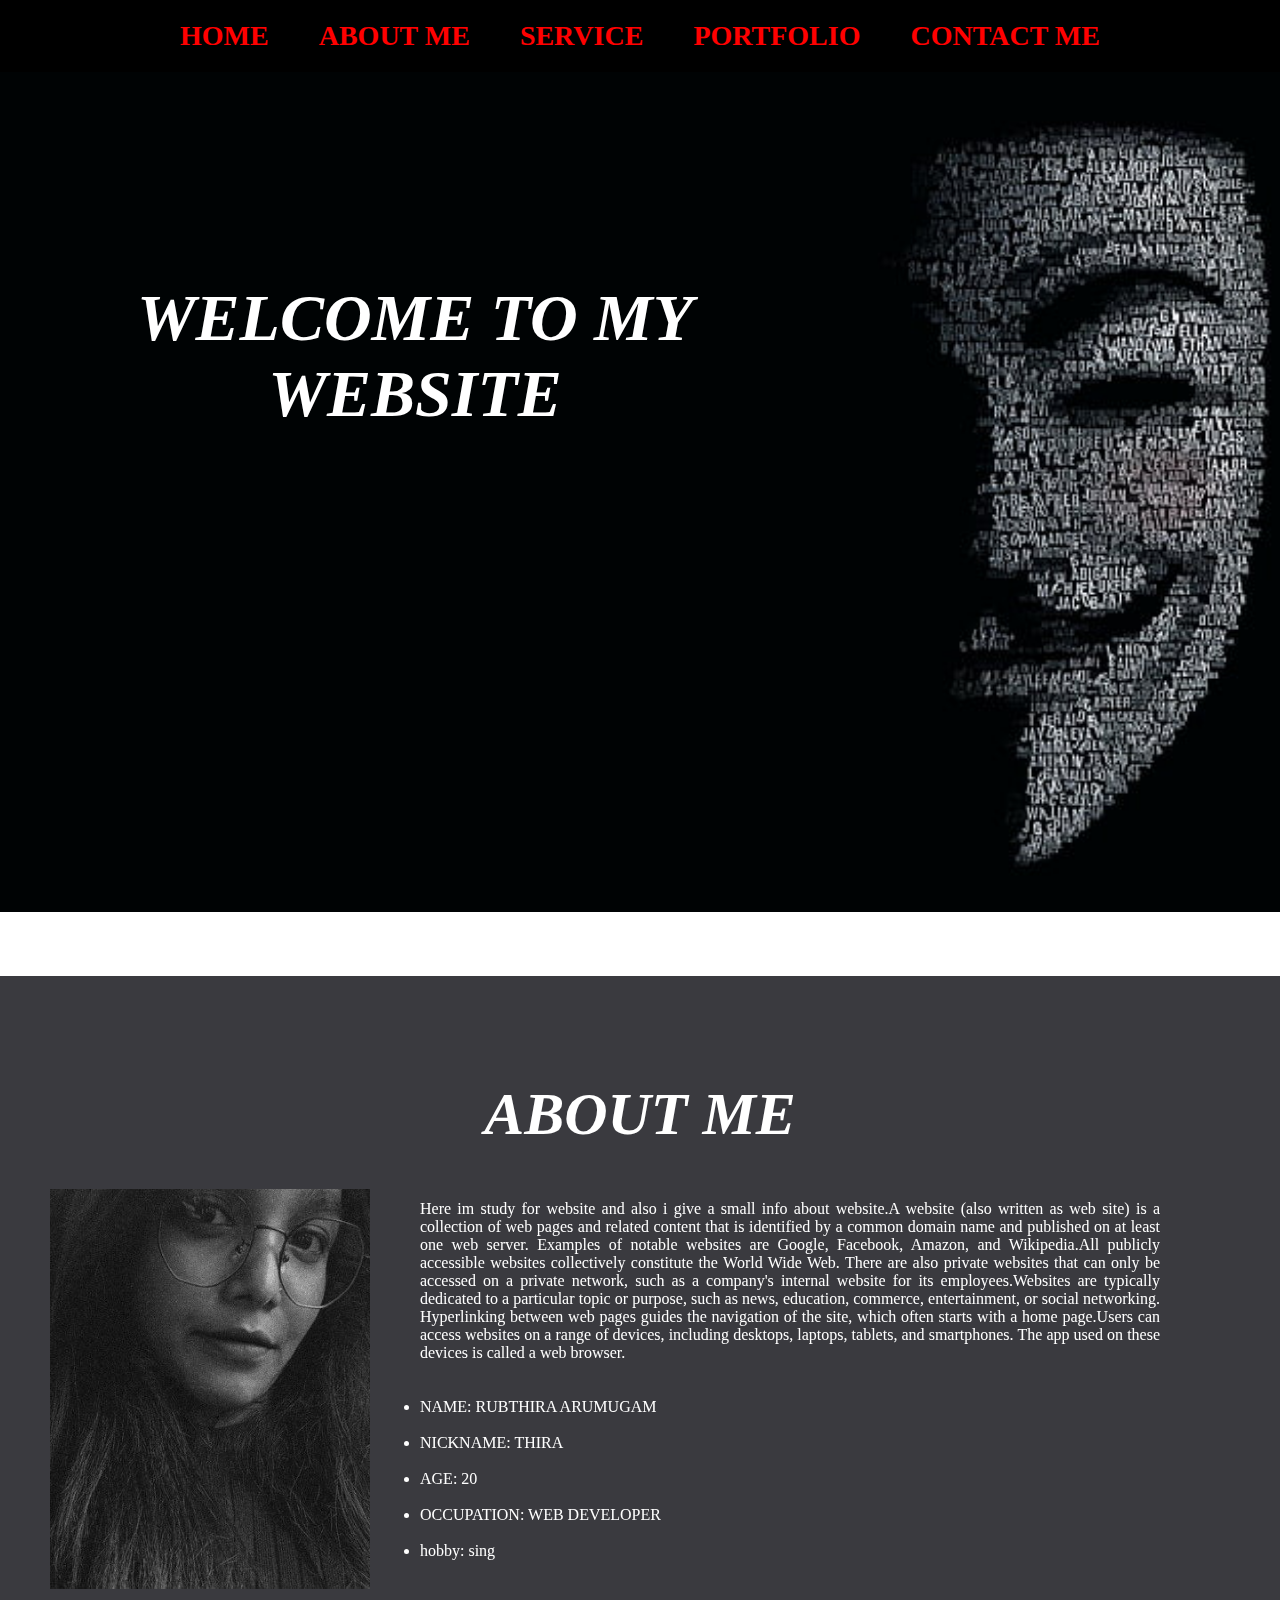
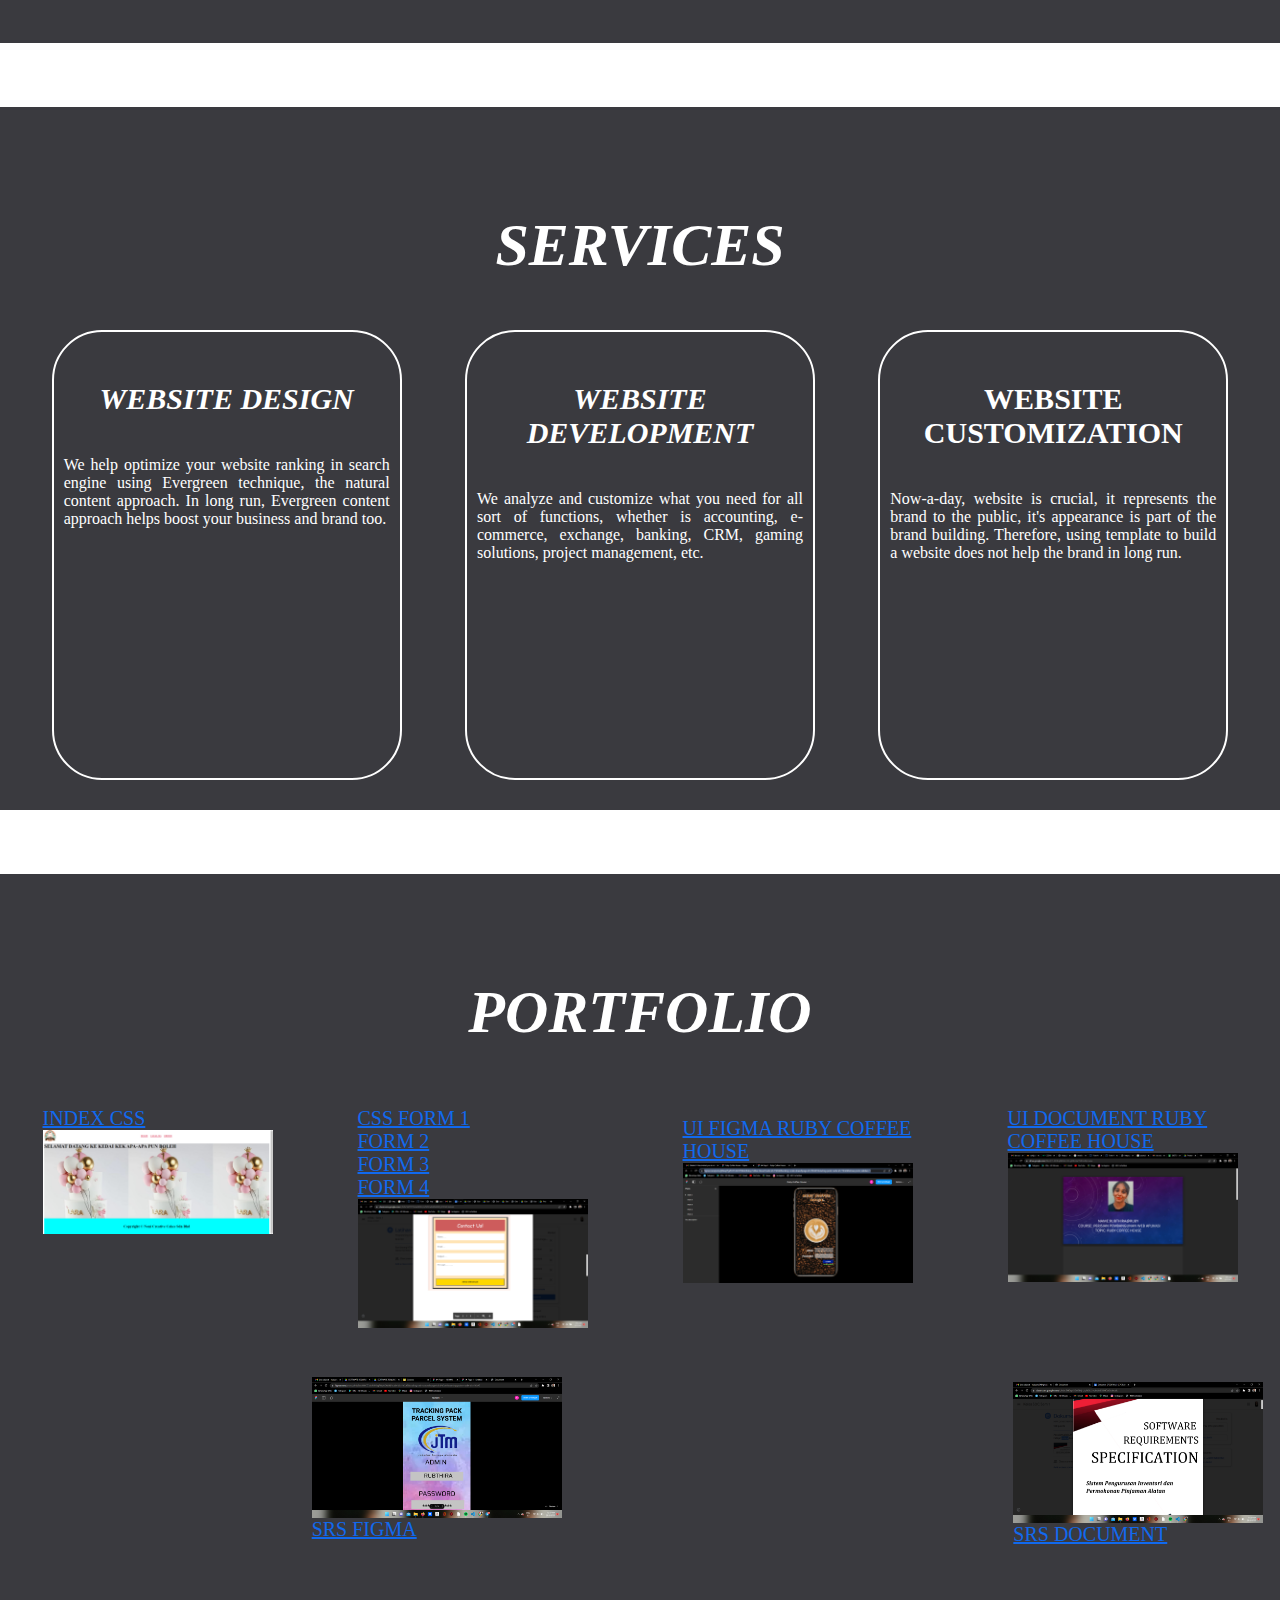
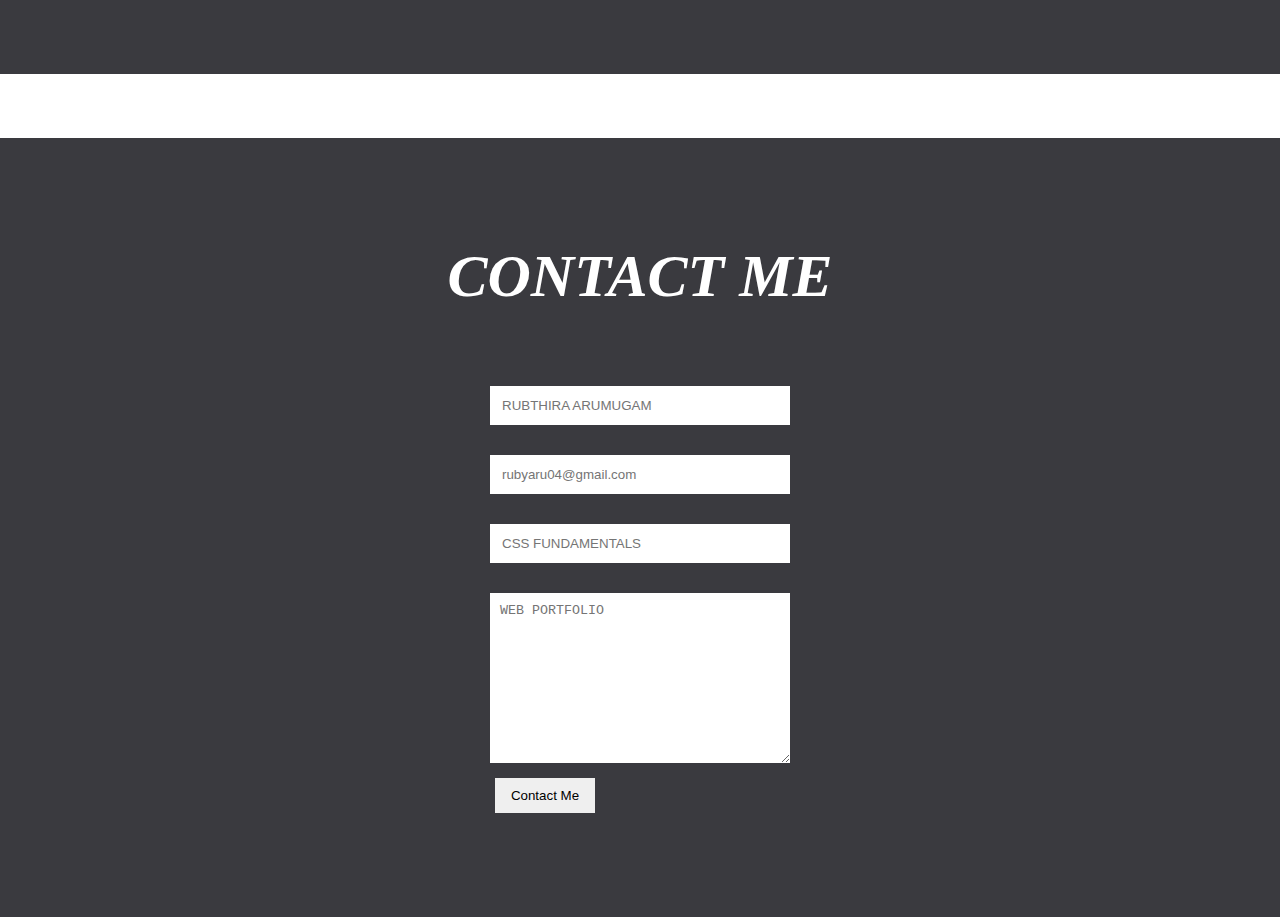
<file: index.html>
<!DOCTYPE html>
<html style="scroll-behavior: smooth;" lang="en">
<head>
    <meta charset="UTF-8">
    <meta name="viewport" content="width=device-width, initial-scale=1.0">
    <title>Document</title>
   <link rel="stylesheet" href="index.css">
  <link rel="stylesheet" href="https://cdnjs.cloudflare.com/ajax/libs/font-awesome/4.7.0/css/font-awesome.min.css">

</head>
<body>
    <nav class="navbar">

        <ul> 
            <li><a href="#home">HOME</a></li>
            <li><a href="#about">ABOUT ME</a></li>
            <li><a href="#services">SERVICE</a></li>
            <li><a href="#portfolio">PORTFOLIO</a></li>
            <li><a href="#contact">CONTACT ME</a></li>   
        </ul>

     </nav>
        
    <section id="home">
        <div class="main">
          <h1 class="heading" style="text-align:center ; margin-top: 80px;font-size: 66px;font-style: italic;">WELCOME TO MY WEBSITE </h1>
        </div>
    </section>

    <section id="about">
            <h1 class="heading" style="font-style: italic;font-size: 60px;">ABOUT ME</h1>
            <div class="pic">
            <img src="img/photo_2022-06-21_22-05-18.jpg" alt="" width="320px" height="400px">
            <div id="intro">
                <p>Here im study for website and also i give a small info about website.A website (also written as web site) is a collection of web pages and related content that is identified by a common domain name and published on at least one web server. Examples of notable websites are Google, Facebook, Amazon, and Wikipedia.All publicly accessible websites collectively constitute the World Wide Web. There are also private websites that can only be accessed on a private network, such as a company's internal website for its employees.Websites are typically dedicated to a particular topic or purpose, such as news, education, commerce, entertainment, or social networking. Hyperlinking between web pages guides the navigation of the site, which often starts with a home page.Users can access websites on a range of devices, including desktops, laptops, tablets, and smartphones. The app used on these devices is called a web browser.
        
                </p>
                <br>
                <br>
                <div class="col 1">
                    <ul>
                        <li>NAME: RUBTHIRA ARUMUGAM</li>
                        <br>
                        <li>NICKNAME: THIRA</li>
                        <br>
                        <li>AGE: 20</li>
                        <br>
                        <li>OCCUPATION: WEB DEVELOPER</li>
                        <br>
                        <li>hobby: sing</li>
                        
        
                    </ul>
                </div>
            </div>
        </div>
    </section>
    
    <section id="services">
        <h1 class="heading" style="font-style:italic; font-size:60px">SERVICES</h1>
        <div class="row">
            <div class="box">
                <h1 class="heading" style="font-size:30px; font-style: italic;">WEBSITE DESIGN</h1>
                <p style="font-size:medium;">We help optimize your website ranking in search engine using Evergreen technique, the natural content approach. In long run, Evergreen content approach helps boost your business and brand too.</p>
            </div>
            <div class="box">
                <h1 class="heading" style="font-size:30px; font-style:italic;">WEBSITE DEVELOPMENT</h1>
                <p style="font-size:medium;">We analyze and customize what you need for all sort of functions, whether is accounting, e-commerce, exchange, banking, CRM, gaming solutions, project management, etc.</p>
            </div>
            <div class="box">
                <h1 class="heading" style="font-size:30PX;">WEBSITE CUSTOMIZATION</h1>
                <p style="font-size:medium">Now-a-day, website is crucial, it represents the brand to the public, it's appearance is part of the brand building. Therefore, using template to build a website does not help the brand in long run.</p>
            </div>
        </div>
    </section>

    <section id="portfolio">
        <h1 class="heading"style="font-style:italic; font-size:60px">PORTFOLIO</h1>
        <div class="image">
            
            <div class="box1">
           <a href="file:///C:/xampp/htdocs/ex%20website/index.html">INDEX CSS</a>
            <img src="img/Screenshot (17).png" alt=""  >
           </div>

           <div class="box2">
            <a href="file:///C:/Users/RUBTHIRA%20ARUMUGAM/Downloads/Exercise1.html">CSS FORM 1 </a>  
             <a href="file:///C:/Users/RUBTHIRA%20ARUMUGAM/Downloads/Exercise2.html?address=&AGE=20"> FORM 2</a>  
             <a href="file:///C:/Users/RUBTHIRA%20ARUMUGAM/Downloads/Exercise3.html">FORM 3</a>  
            <a href="file:///C:/Users/RUBTHIRA%20ARUMUGAM/Downloads/Exercise4.html"> FORM 4</a>  
             <img src="img/Screenshot (54).png" alt="" >
           </div>

           <div class="box3">
            <a href="https://www.figma.com/proto/j6NeqYfgZH2FtrAD2YN8sk/Ruby-Coffee-House?node-id=1%3A6&scaling=scale-down&page-id=0%3A1&starting-point-node-id=1%3A6&show-proto-sidebar=1">UI FIGMA RUBY COFFEE HOUSE</a>
            <img src="img/Screenshot (41).png" alt=""  >
            </div>

            <div class="box4">
            <a href="https://drive.google.com/file/d/1-AR3bpME8oI-H5-gKl8cHarYVlKJeXlp/view">UI DOCUMENT RUBY COFFEE HOUSE</a>
            <img src="img/Screenshot (53).png" alt="" >
            </div>

            <div class="box5">
            <img src="img/Screenshot (51).png" alt=""  >
            <a href="https://www.figma.com/proto/aP4uBooW6O738zlV9Y8gRW/ADMIN?node-id=1%3A7&scaling=min-zoom&page-id=0%3A1&starting-point-node-id=1%3A7">SRS FIGMA</a>
            </div>
            <br>
            <div class="box6">
            <img src="img/Screenshot (50).png" alt="">
            <a href=" https://drive.google.com/file/d/1g-5q-CpTMKqJteFCv4CWWRbti9gnECos/view">SRS DOCUMENT</a>
           </div>
        </div>
    </section>

    <section id="contact">
        <h1 class="heading" style="font-style: italic;font-size: 60px;">CONTACT ME</h1>
        <from action="" class="form">
            <input type="text" name="name" class="input" placeholder="RUBTHIRA ARUMUGAM">
            <input type="email" name="email" class="input" placeholder="rubyaru04@gmail.com">
            <input type="text" name="subject" class="input" placeholder="CSS FUNDAMENTALS">
            <textarea name="msg" id="msg" cols="30" rows="10" placeholder="WEB PORTFOLIO"></textarea>
            <input type="submit" value="Contact Me" id="send">
           
        </from>
        <div class="maps">
            <div style="max-width:90%;overflow:hidden;color:red;width:500px;height:500px;">
                <div id="embedmap-canvas" style="height:100%; width:100%;max-width:100%;">
                    <iframe style="height:90%;width:90%;border:0;" frameborder="0" src="https://www.google.com/maps/embed/v1/place?q=new+york&key=AIzaSyBFw0Qbyq9zTFTd-tUY6dZWTgaQzuU17R8">
                    </iframe>
                </div>
           

           <div class="social">
               <a href="https://www.facebook.com/"><i class="fa fa-facebook"></i></a>
               <a href="https://www.instagram.com/"><i class="fa fa-instagram"></i></a>
               <a href="https://www.twitter.com/" ><i class="fa fa-twitter"></i></a>
               <a href="https://www.linkedin.com/"><i class="fa fa-linkedin"></i></a>
               <a href="https://www.youtube.com/"><i class="fa fa-youtube"></i></a>
           </div>
      
                 
    </section>
</body>
</html>
</file>
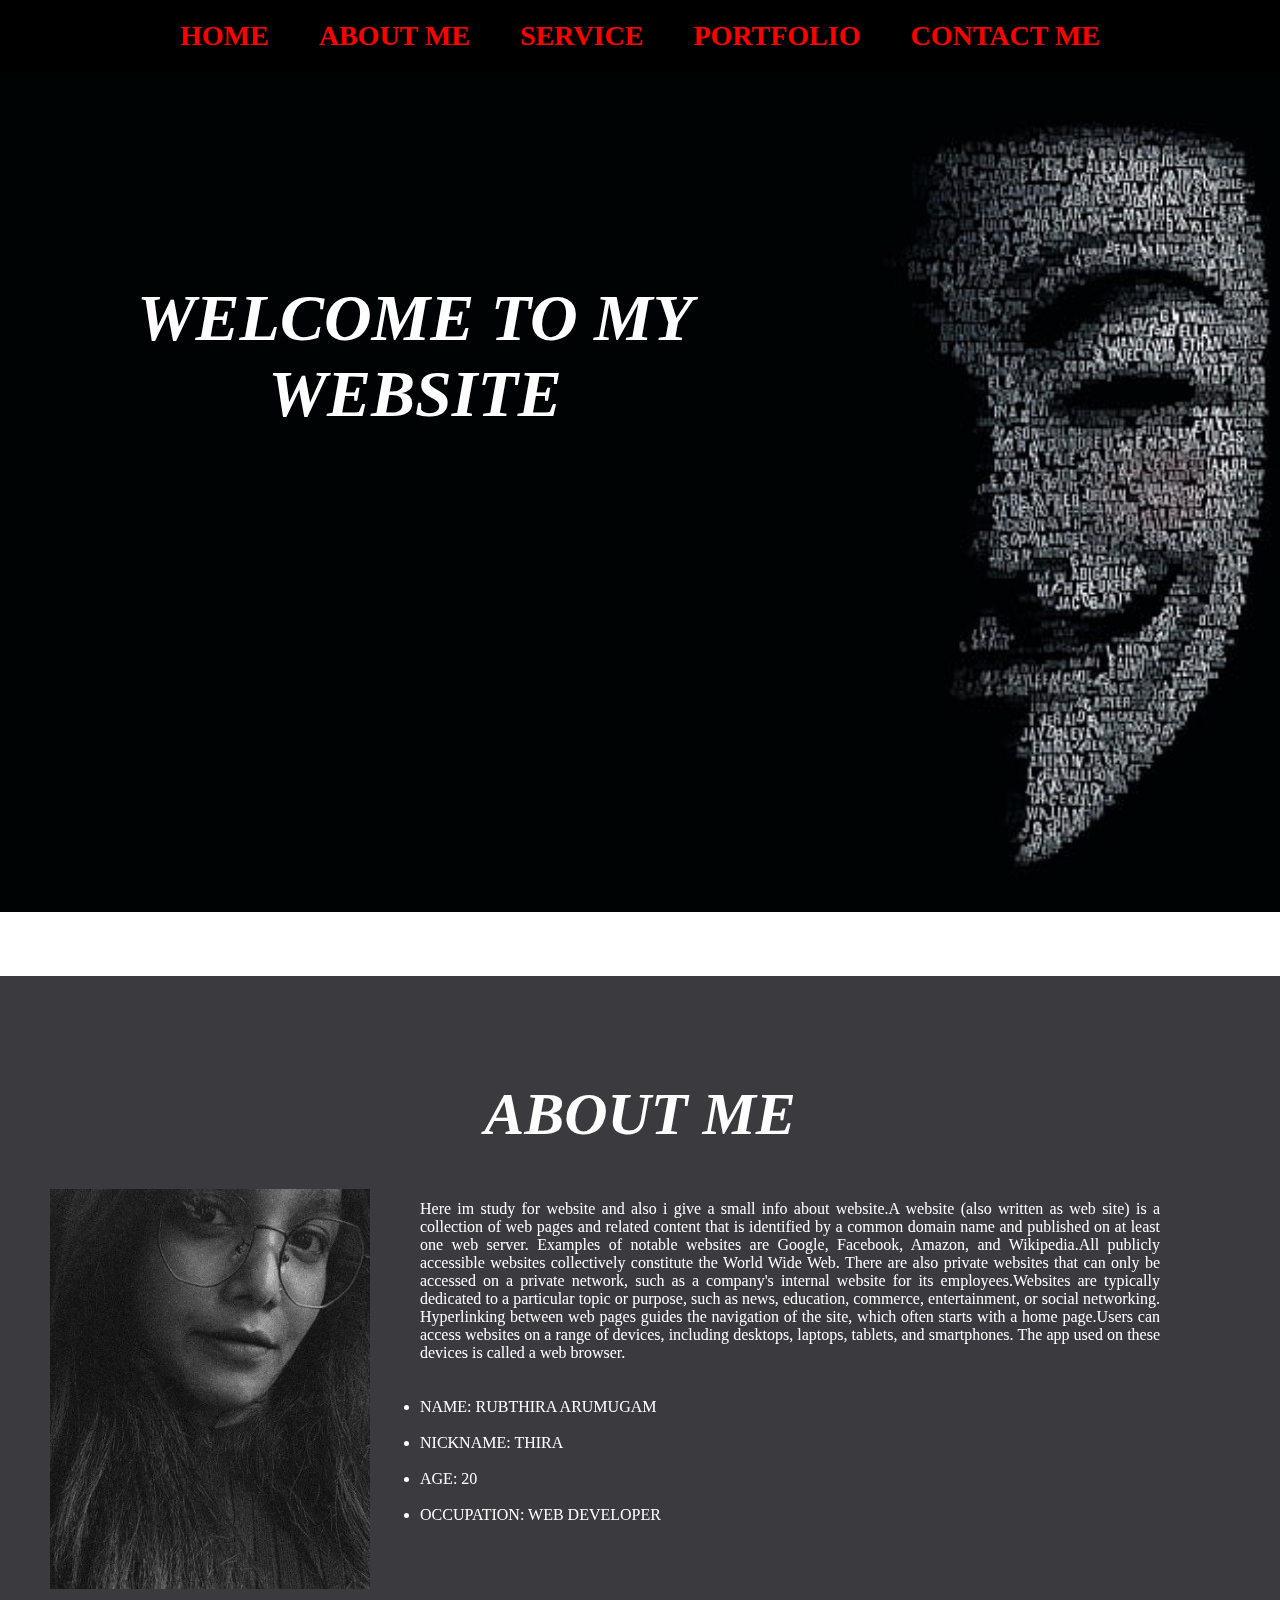
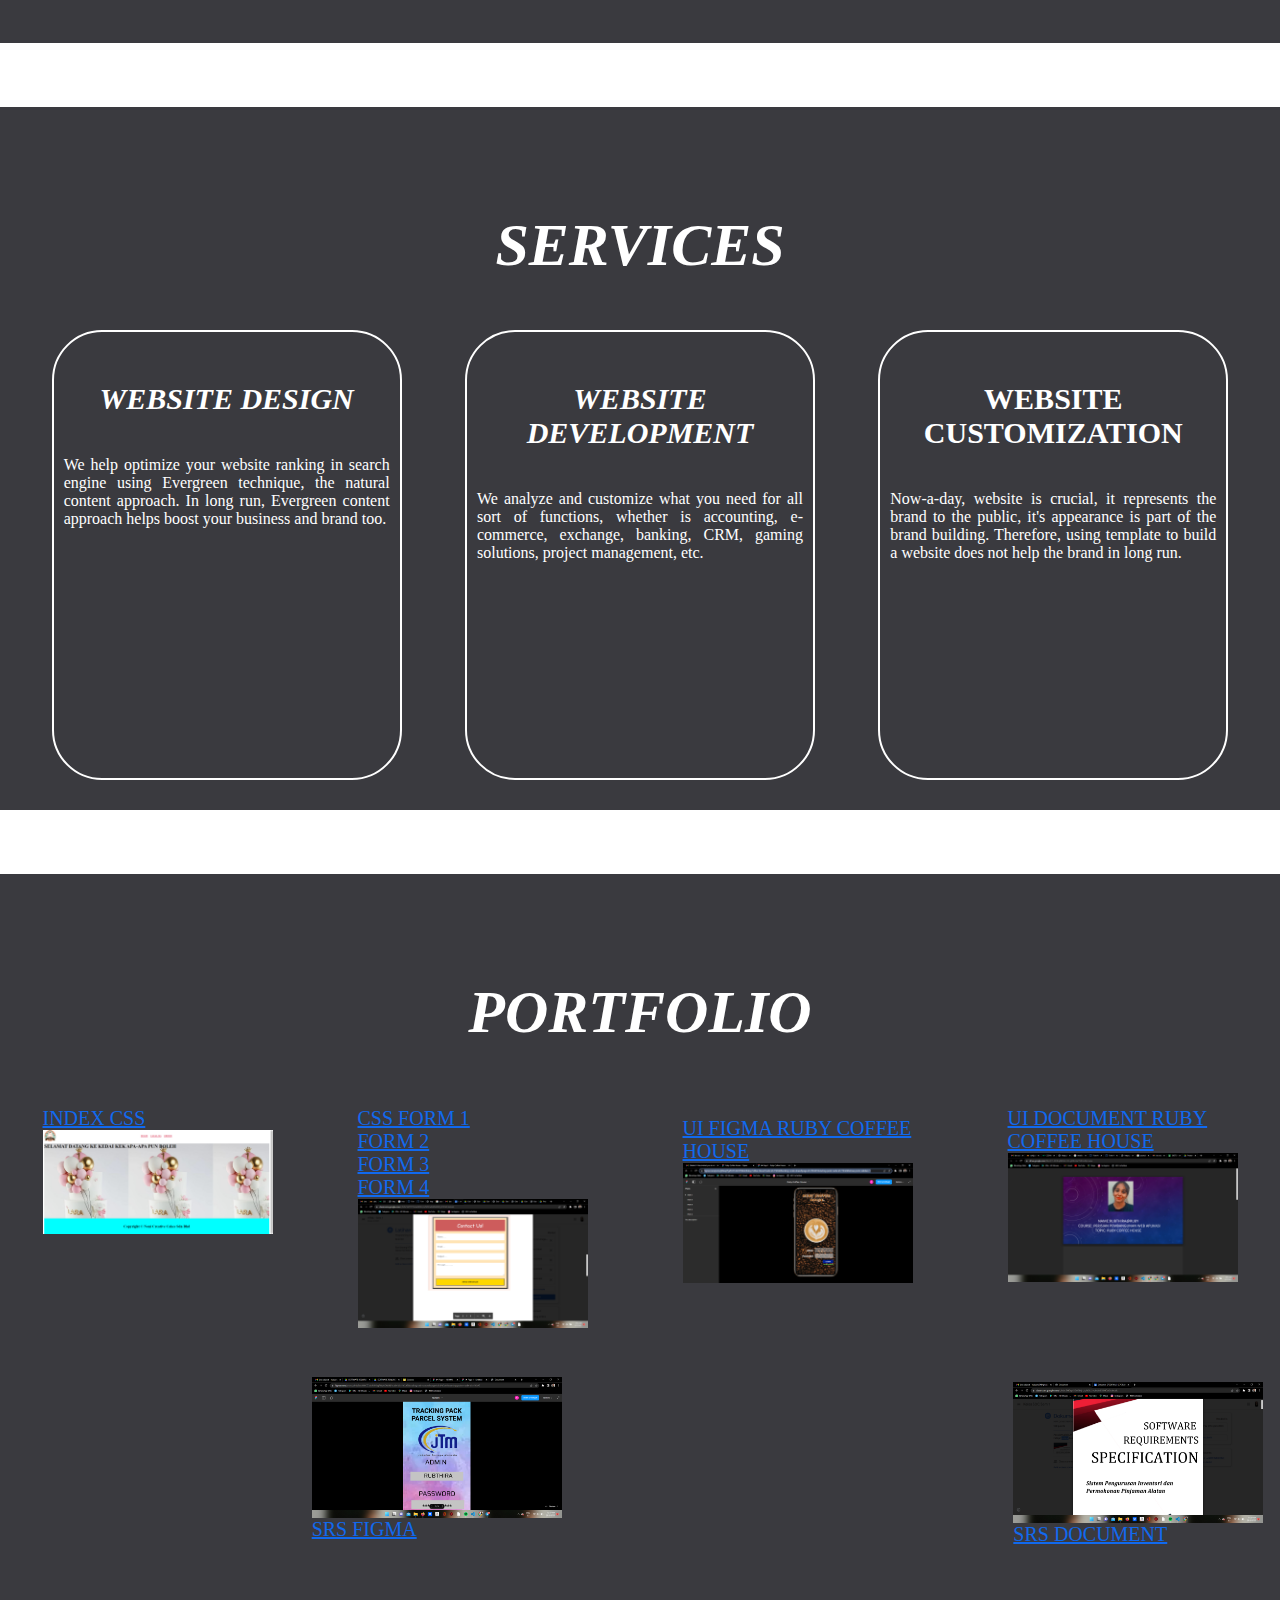
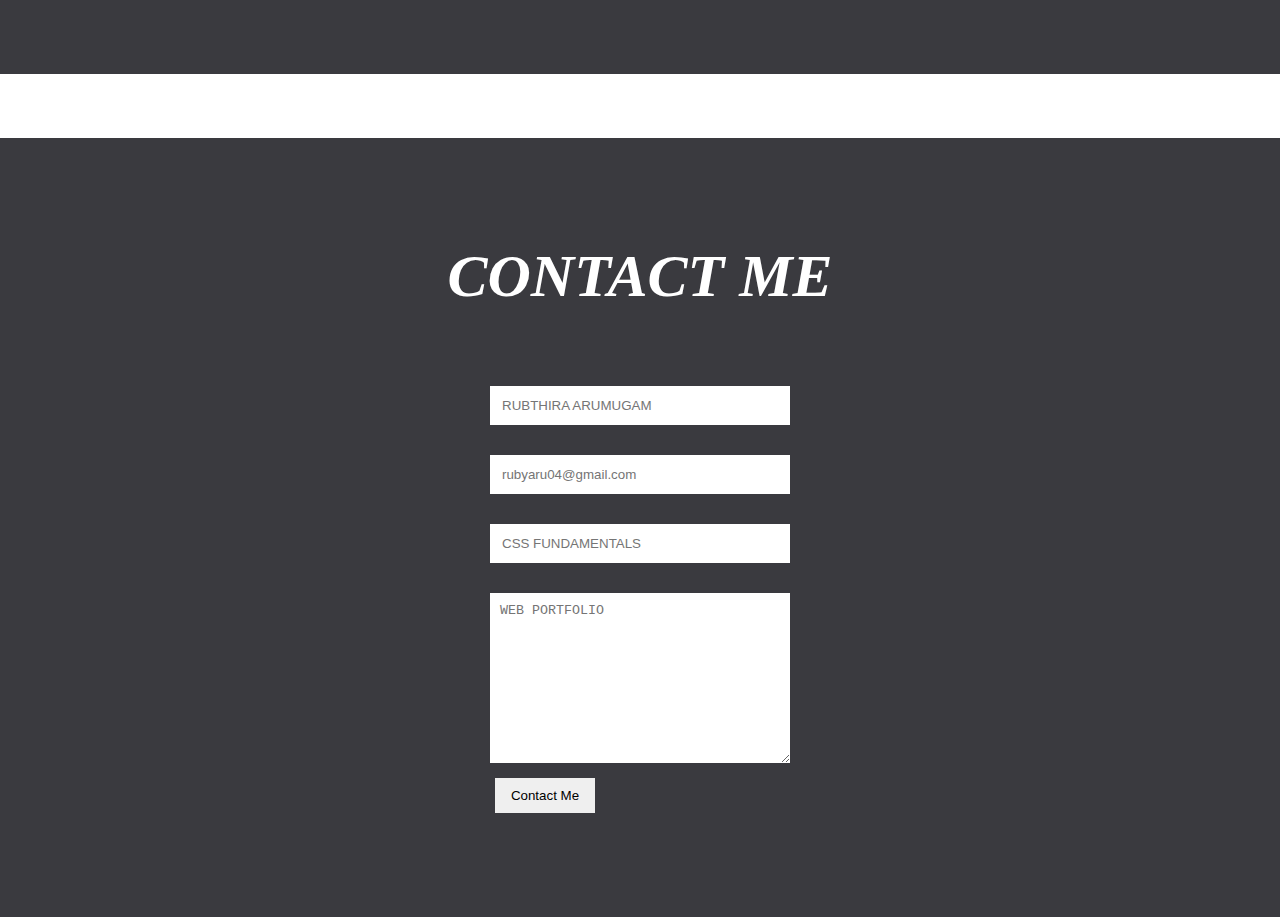
<file: do it again/index.html>
<!DOCTYPE html>
<html style="scroll-behavior: smooth;" lang="en">
<head>
    <meta charset="UTF-8">
    <meta name="viewport" content="width=device-width, initial-scale=1.0">
    <title>Document</title>
   <link rel="stylesheet" href="index.css">
  <link rel="stylesheet" href="https://cdnjs.cloudflare.com/ajax/libs/font-awesome/4.7.0/css/font-awesome.min.css">

</head>
<body>
    <nav class="navbar">

        <ul> 
            <li><a href="#home">HOME</a></li>
            <li><a href="#about">ABOUT ME</a></li>
            <li><a href="#services">SERVICE</a></li>
            <li><a href="#portfolio">PORTFOLIO</a></li>
            <li><a href="#contact">CONTACT ME</a></li>   
        </ul>

     </nav>
        
    <section id="home">
        <div class="main">
          <h1 class="heading" style="text-align:center ; margin-top: 80px;font-size: 66px;font-style: italic;">WELCOME TO MY WEBSITE </h1>
        </div>
    </section>

    <section id="about">
            <h1 class="heading" style="font-style: italic;font-size: 60px;">ABOUT ME</h1>
            <div class="pic">
            <img src="img/photo_2022-06-21_22-05-18.jpg" alt="" width="320px" height="400px">
            <div id="intro">
                <p>Here im study for website and also i give a small info about website.A website (also written as web site) is a collection of web pages and related content that is identified by a common domain name and published on at least one web server. Examples of notable websites are Google, Facebook, Amazon, and Wikipedia.All publicly accessible websites collectively constitute the World Wide Web. There are also private websites that can only be accessed on a private network, such as a company's internal website for its employees.Websites are typically dedicated to a particular topic or purpose, such as news, education, commerce, entertainment, or social networking. Hyperlinking between web pages guides the navigation of the site, which often starts with a home page.Users can access websites on a range of devices, including desktops, laptops, tablets, and smartphones. The app used on these devices is called a web browser.
        
                </p>
                <br>
                <br>
                <div class="col 1">
                    <ul>
                        <li>NAME: RUBTHIRA ARUMUGAM</li>
                        <br>
                        <li>NICKNAME: THIRA</li>
                        <br>
                        <li>AGE: 20</li>
                        <br>
                        <li>OCCUPATION: WEB DEVELOPER</li>
        
                    </ul>
                </div>
            </div>
        </div>
    </section>
    
    <section id="services">
        <h1 class="heading" style="font-style:italic; font-size:60px">SERVICES</h1>
        <div class="row">
            <div class="box">
                <h1 class="heading" style="font-size:30px; font-style: italic;">WEBSITE DESIGN</h1>
                <p style="font-size:medium;">We help optimize your website ranking in search engine using Evergreen technique, the natural content approach. In long run, Evergreen content approach helps boost your business and brand too.</p>
            </div>
            <div class="box">
                <h1 class="heading" style="font-size:30px; font-style:italic;">WEBSITE DEVELOPMENT</h1>
                <p style="font-size:medium;">We analyze and customize what you need for all sort of functions, whether is accounting, e-commerce, exchange, banking, CRM, gaming solutions, project management, etc.</p>
            </div>
            <div class="box">
                <h1 class="heading" style="font-size:30PX;">WEBSITE CUSTOMIZATION</h1>
                <p style="font-size:medium">Now-a-day, website is crucial, it represents the brand to the public, it's appearance is part of the brand building. Therefore, using template to build a website does not help the brand in long run.</p>
            </div>
        </div>
    </section>

    <section id="portfolio">
        <h1 class="heading"style="font-style:italic; font-size:60px">PORTFOLIO</h1>
        <div class="image">
            
            <div class="box1">
           <a href="file:///C:/xampp/htdocs/ex%20website/index.html">INDEX CSS</a>
            <img src="img/Screenshot (17).png" alt=""  >
           </div>

           <div class="box2">
            <a href="file:///C:/Users/RUBTHIRA%20ARUMUGAM/Downloads/Exercise1.html">CSS FORM 1 </a>  
             <a href="file:///C:/Users/RUBTHIRA%20ARUMUGAM/Downloads/Exercise2.html?address=&AGE=20"> FORM 2</a>  
             <a href="file:///C:/Users/RUBTHIRA%20ARUMUGAM/Downloads/Exercise3.html">FORM 3</a>  
            <a href="file:///C:/Users/RUBTHIRA%20ARUMUGAM/Downloads/Exercise4.html"> FORM 4</a>  
             <img src="img/Screenshot (54).png" alt="" >
           </div>

           <div class="box3">
            <a href="https://www.figma.com/proto/j6NeqYfgZH2FtrAD2YN8sk/Ruby-Coffee-House?node-id=1%3A6&scaling=scale-down&page-id=0%3A1&starting-point-node-id=1%3A6&show-proto-sidebar=1">UI FIGMA RUBY COFFEE HOUSE</a>
            <img src="img/Screenshot (41).png" alt=""  >
            </div>

            <div class="box4">
            <a href="https://drive.google.com/file/d/1-AR3bpME8oI-H5-gKl8cHarYVlKJeXlp/view">UI DOCUMENT RUBY COFFEE HOUSE</a>
            <img src="img/Screenshot (53).png" alt="" >
            </div>

            <div class="box5">
            <img src="img/Screenshot (51).png" alt=""  >
            <a href="https://www.figma.com/proto/aP4uBooW6O738zlV9Y8gRW/ADMIN?node-id=1%3A7&scaling=min-zoom&page-id=0%3A1&starting-point-node-id=1%3A7">SRS FIGMA</a>
            </div>
            <br>
            <div class="box6">
            <img src="img/Screenshot (50).png" alt="">
            <a href=" https://drive.google.com/file/d/1g-5q-CpTMKqJteFCv4CWWRbti9gnECos/view">SRS DOCUMENT</a>
           </div>
        </div>
    </section>

    <section id="contact">
        <h1 class="heading" style="font-style: italic;font-size: 60px;">CONTACT ME</h1>
        <from action="" class="form">
            <input type="text" name="name" class="input" placeholder="RUBTHIRA ARUMUGAM">
            <input type="email" name="email" class="input" placeholder="rubyaru04@gmail.com">
            <input type="text" name="subject" class="input" placeholder="CSS FUNDAMENTALS">
            <textarea name="msg" id="msg" cols="30" rows="10" placeholder="WEB PORTFOLIO"></textarea>
            <input type="submit" value="Contact Me" id="send">
           
        </from>
        <div class="maps">
            <div style="max-width:90%;overflow:hidden;color:red;width:500px;height:500px;">
                <div id="embedmap-canvas" style="height:100%; width:100%;max-width:100%;">
                    <iframe style="height:90%;width:90%;border:0;" frameborder="0" src="https://www.google.com/maps/embed/v1/place?q=new+york&key=AIzaSyBFw0Qbyq9zTFTd-tUY6dZWTgaQzuU17R8">
                    </iframe>
                </div>
           

           <div class="social">
               <a href="https://www.facebook.com/"><i class="fa fa-facebook"></i></a>
               <a href="https://www.instagram.com/"><i class="fa fa-instagram"></i></a>
               <a href="https://www.twitter.com/" ><i class="fa fa-twitter"></i></a>
               <a href="https://www.linkedin.com/"><i class="fa fa-linkedin"></i></a>
               <a href="https://www.youtube.com/"><i class="fa fa-youtube"></i></a>
           </div>
      
                 
    </section>
</body>
</html>
</file>
<file: index.css>
*{
    margin: 0;
    padding: 0;
    box-sizing: border-box;
  }
  html{
    scroll-behavior: smooth;
  }

  /*Navbar*/
  .navbar{
    display: flex;
    justify-content: center;
    align-items: center;
    background-color: black;
    position: sticky;
    top: 0;
  }
  .navbar ul{
    display: flex;
    list-style: none;
    margin: 20px 0px;
  }
  .navbar ul li{
    font-style: normal;
    font-size: 28px;
    font-weight: bold;
  }
  .navbar ul li a{
    text-decoration: none;
    color: red;
    padding: 8px 25px;
    transition: all .5s ease;
  }
  .navbar ul li a:hover{
    background-color: rgb(248, 178, 178);
    color:rgb(231, 226, 226);
    box-shadow: 0 0 10px rgb(243, 6, 6);
    border-radius: 120px;
  
    
  }

  /*Home Section*/
#home{
    display: flex;
    flex-direction: column;
    background: url('img/PICTURE4.jpg') no-repeat center center/cover;
    height: 840px;
    justify-content: center;
    align-items: center;
    color: white;
}
#home::before{
    content: "";
    position: absolute;
    top: 0;
    right: 0;
    height: 1000px;
    width: 120px;
    z-index: -1;
    opacity: -8;
}
.main{
  display: flex;
  flex-direction: column;
  align-items: center;
  position: absolute;
  top: 200px;
  right: 450px;
}
.heading{
  font-family: century;
  font-size: 5rem;
  text-align: center;
  margin: 40px 0px;
}
/*about Section*/
#about{
  display: flex;
  flex-direction: column;
  box-sizing: border-box;
  padding: 50px;
  margin-bottom: 50px;
  background-color: rgb(58, 58, 63);
  color: white;
}
#pic{
  display: flex;
}
#intro{
  display: flex;
  flex-direction: column;
  text-align: justify;
  padding: 120px;
  margin-left: 250px;
  margin-bottom: 1500px;
  position:absolute;
  top: 1080px;
 
 
}
/*Servies Section*/
#services{
  display: flex;
  flex-direction: column;
  padding: 20px;
  background-color: rgb(58, 58, 63);
  color: white;
  
  
}
.row{
  display: flex;
  justify-content: space-around;
  flex-wrap: wrap;
  box-sizing: border-box;
  
}
.box{
  display: flex;
  flex-direction: column;
  width: 350px;
  height: 450px;
  border: 2px solid white;
  margin: 10px;
  align-items: center;
  text-align: justify;
  padding: 10px;
  border-radius: 50px;
  font-size: 10px;
}
/*Portfolio Section*/
#portfolio{
  display: flex;
  flex-direction: column;
  background-color: rgb(58, 58, 63);
  color: white;
  height: 800px;
  
 
}
.image{
  display: flex;
  flex-wrap: wrap;
  justify-content: space-around;
  box-sizing: border-box;
  margin-bottom: 20px;
}
.box1{
  display: flex;
  font-size: 20px;
  flex-direction: column;
  width: 250px;
  height: 250px;
  margin: 10px;
  padding: 10px;
}
.box3{
  display: flex;
  font-size: 20px;
  flex-direction: column;
  width: 250px;
  height: 250px;
  margin: 20px;
  padding: 10px;
}
.box4{
  display: flex;
  font-size: 20px;
  flex-direction: column;
  width: 250px;
  height: 250px;
  margin:10px;
  padding: 10px;
}
.box2{
  display: flex;  
  font-size: 20px;
  flex-direction: column;
  width: 250px;
  height: 250px;
  margin: 10px;
  padding: 10px;
}
.box5{
  display: flex;
  font-size: 20px;
  flex-direction: column;
  width: 250px;
  height: 250px;
  margin-bottom:600px;
  margin-left: 300px;
  margin-right: 400px;
 

}
.box6{
  display: flex;
  font-size: 20px;
  flex-direction: column;
  width: 250px;
  height: 250px;
  margin-bottom: 800px;
  margin-left: 400px;
  margin: 5px;
 

 
 
}

a{
  color: rgb(17, 105, 238);
}

/*Contact Section*/
#contact{
  display: flex;
  flex-direction: column;
  box-sizing: border-box;
  background-color: rgb(58, 58, 63);
  color: white;
  
  padding: 18px;
}
.form{
  display: flex;
  flex-direction: column;
  box-sizing: border-box;
  align-items: center;
  margin: 20px 0px;
}
.input{
  padding: 12px;
  margin: 15px;
  width: 300px;
  border: none;
  outline: none;
}
#msg{
  width: 300px;
  padding: 10px;
  margin: 15px;
  border: none;
  outline: none;
}
#send{
  padding: 10px;
  width: 100px;
  margin-right: 190px;
  border: 2px;
  outline: none;
}
#send:hover{
  cursor: pointer;
  box-shadow: 0 0 10px white;
}
.maps{
  position: relative;
  bottom: 500px;
  height: 20px;
}

.social{
  text-align: center;
  height: 80px;
  width: 300px;
  margin-top: 4px;
  left: 100px;
  top: 200px;

}
.fa{
  padding: 10px;
  font-size: 100px;
  width: 30px;
  text-align: center;
  text-decoration: none;
  margin: 4px 2px;
  position: relative;
  right: 60px;
  border-radius: 100%;
}
.fa:hover {
  opacity: 0.7;
}
.fa-facebook {
  background: #3B5998;
  color: white;
}
.fa-instagram {
  background: #e00b99;
  color: white;
}
.fa-twitter {
  background: #57aff1;
  color: white;
}
.fa-linkedin {
  background: #145370;
  color: white;
}
.fa-youtube {
  background: #bb0000;
  color: white;
}

.social{
  text-align: center;
  width:199%;
  height: 199%;
 
}

#about, #services, #portfolio, #contact {
  margin-top: 4rem;
  padding-top: 4rem;
}
#contact {
  padding-bottom: 4rem;
}
</file>
<file: do it again/index.css>
*{
    margin: 0;
    padding: 0;
    box-sizing: border-box;
  }
  html{
    scroll-behavior: smooth;
  }

  /*Navbar*/
  .navbar{
    display: flex;
    justify-content: center;
    align-items: center;
    background-color: black;
    position: sticky;
    top: 0;
  }
  .navbar ul{
    display: flex;
    list-style: none;
    margin: 20px 0px;
  }
  .navbar ul li{
    font-style: normal;
    font-size: 28px;
    font-weight: bold;
  }
  .navbar ul li a{
    text-decoration: none;
    color: red;
    padding: 8px 25px;
    transition: all .5s ease;
  }
  .navbar ul li a:hover{
    background-color: rgb(248, 178, 178);
    color:rgb(231, 226, 226);
    box-shadow: 0 0 10px rgb(243, 6, 6);
    border-radius: 120px;
  
    
  }

  /*Home Section*/
#home{
    display: flex;
    flex-direction: column;
    background: url('img/PICTURE4.jpg') no-repeat center center/cover;
    height: 840px;
    justify-content: center;
    align-items: center;
    color: white;
}
#home::before{
    content: "";
    position: absolute;
    top: 0;
    right: 0;
    height: 1000px;
    width: 120px;
    z-index: -1;
    opacity: -8;
}
.main{
  display: flex;
  flex-direction: column;
  align-items: center;
  position: absolute;
  top: 200px;
  right: 450px;
}
.heading{
  font-family: century;
  font-size: 5rem;
  text-align: center;
  margin: 40px 0px;
}
/*about Section*/
#about{
  display: flex;
  flex-direction: column;
  box-sizing: border-box;
  padding: 50px;
  margin-bottom: 50px;
  background-color: rgb(58, 58, 63);
  color: white;
}
#pic{
  display: flex;
}
#intro{
  display: flex;
  flex-direction: column;
  text-align: justify;
  padding: 120px;
  margin-left: 250px;
  margin-bottom: 1500px;
  position:absolute;
  top: 1080px;
 
 
}
/*Servies Section*/
#services{
  display: flex;
  flex-direction: column;
  padding: 20px;
  background-color: rgb(58, 58, 63);
  color: white;
  
  
}
.row{
  display: flex;
  justify-content: space-around;
  flex-wrap: wrap;
  box-sizing: border-box;
  
}
.box{
  display: flex;
  flex-direction: column;
  width: 350px;
  height: 450px;
  border: 2px solid white;
  margin: 10px;
  align-items: center;
  text-align: justify;
  padding: 10px;
  border-radius: 50px;
  font-size: 10px;
}
/*Portfolio Section*/
#portfolio{
  display: flex;
  flex-direction: column;
  background-color: rgb(58, 58, 63);
  color: white;
  height: 800px;
  
 
}
.image{
  display: flex;
  flex-wrap: wrap;
  justify-content: space-around;
  box-sizing: border-box;
  margin-bottom: 20px;
}
.box1{
  display: flex;
  font-size: 20px;
  flex-direction: column;
  width: 250px;
  height: 250px;
  margin: 10px;
  padding: 10px;
}
.box3{
  display: flex;
  font-size: 20px;
  flex-direction: column;
  width: 250px;
  height: 250px;
  margin: 20px;
  padding: 10px;
}
.box4{
  display: flex;
  font-size: 20px;
  flex-direction: column;
  width: 250px;
  height: 250px;
  margin:10px;
  padding: 10px;
}
.box2{
  display: flex;  
  font-size: 20px;
  flex-direction: column;
  width: 250px;
  height: 250px;
  margin: 10px;
  padding: 10px;
}
.box5{
  display: flex;
  font-size: 20px;
  flex-direction: column;
  width: 250px;
  height: 250px;
  margin-bottom:600px;
  margin-left: 300px;
  margin-right: 400px;
 

}
.box6{
  display: flex;
  font-size: 20px;
  flex-direction: column;
  width: 250px;
  height: 250px;
  margin-bottom: 800px;
  margin-left: 400px;
  margin: 5px;
 

 
 
}

a{
  color: rgb(17, 105, 238);
}

/*Contact Section*/
#contact{
  display: flex;
  flex-direction: column;
  box-sizing: border-box;
  background-color: rgb(58, 58, 63);
  color: white;
  
  padding: 18px;
}
.form{
  display: flex;
  flex-direction: column;
  box-sizing: border-box;
  align-items: center;
  margin: 20px 0px;
}
.input{
  padding: 12px;
  margin: 15px;
  width: 300px;
  border: none;
  outline: none;
}
#msg{
  width: 300px;
  padding: 10px;
  margin: 15px;
  border: none;
  outline: none;
}
#send{
  padding: 10px;
  width: 100px;
  margin-right: 190px;
  border: 2px;
  outline: none;
}
#send:hover{
  cursor: pointer;
  box-shadow: 0 0 10px white;
}
.maps{
  position: relative;
  bottom: 500px;
  height: 20px;
}

.social{
  text-align: center;
  height: 80px;
  width: 300px;
  margin-top: 4px;
  left: 100px;
  top: 200px;

}
.fa{
  padding: 10px;
  font-size: 100px;
  width: 30px;
  text-align: center;
  text-decoration: none;
  margin: 4px 2px;
  position: relative;
  right: 60px;
  border-radius: 100%;
}
.fa:hover {
  opacity: 0.7;
}
.fa-facebook {
  background: #3B5998;
  color: white;
}
.fa-instagram {
  background: #e00b99;
  color: white;
}
.fa-twitter {
  background: #57aff1;
  color: white;
}
.fa-linkedin {
  background: #145370;
  color: white;
}
.fa-youtube {
  background: #bb0000;
  color: white;
}

.social{
  text-align: center;
  width:199%;
  height: 199%;
 
}

#about, #services, #portfolio, #contact {
  margin-top: 4rem;
  padding-top: 4rem;
}
#contact {
  padding-bottom: 4rem;
}
</file>
